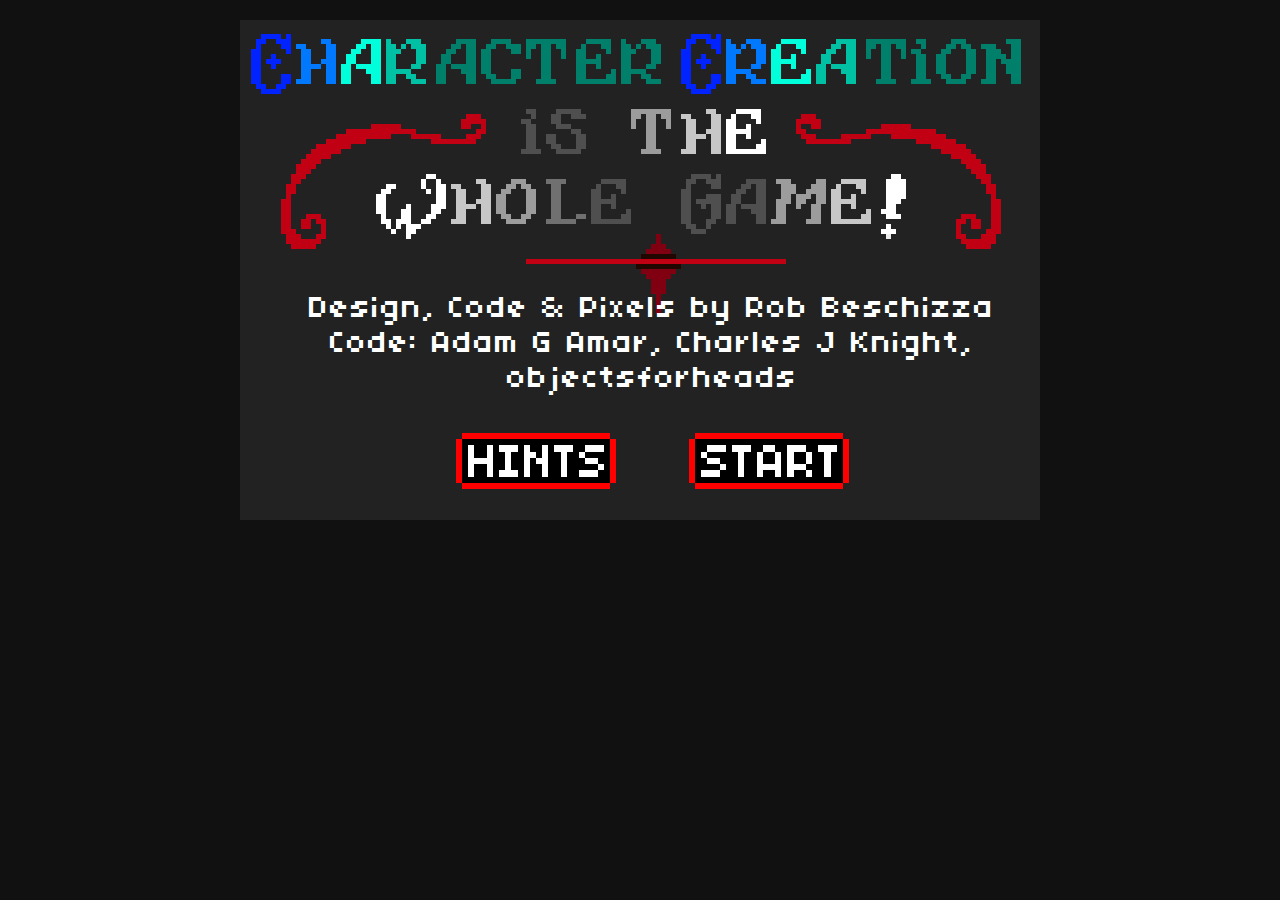
<file: index.html>
﻿<html>
<head>
<title>Character Creation Is The Whole Game</title>
<meta charset="utf-8">

<style>@import url('style.css');</style>
<script src="quest.js"></script> <!--quest generator, returns gold and xp too -->
<script src="item.js"></script> <!--item generator -->
<script src="careers.js"></script> <!--item generator -->
<script src="queststories.js"></script> <!--random flavor text for certain jobs -->
<script src="colorize-simpler.js"></script> <!-- colorize character parts -->
<script src="stories.js"></script> <!-- all the stories -->

<script>


/* Function to fetch random entry from arrays */
pick=function (x) {
	//console.log('Random pick from: ' + x);
	var r = [Math.floor ( Math.random() * x.length )]; 	//random item
	var pick = x[r]; 
	//x.splice(r, 1);	//remove the random item from the array so it won't be reused
	return pick;
}

/* constants */
var STATNAMES = ["STR", "DEX", "INT", "WIS", "CHA"];
var EXP_BREAKPOINTS = [0, 50, 100, 200, 400, 800, 1200, 2000, 3000, 4000];

/* load sounds */
var clicky = new Audio('sounds/1.wav');
var scrollnoise = new Audio('sounds/scroll.mp3');
var levelupnoise = new Audio('sounds/level.mp3');

/* story counter */
var counter=0;

/* set up character object */
var character = {
	name: "Incognito",
	job: "Kiddo",
	STR: 9,
	DEX: 9,
	INT: 9,
	WIS: 9,
	CHA: 9,
	favecolor:1,
	points:7,
	level:1,
	exp:8,
	gold:1,
	age:14,
	inventory: ['the remains of your childhood hamster'],
	body:0,skinColor:"997755",
	hair:Math.ceil(Math.random(1)*7),beard:Math.ceil(Math.random(1)*7),hairColor:"997755",
	pants:Math.ceil(Math.random(1)*3),pantsColor:"777777",
	shirt:Math.ceil(Math.random(1)*7),shirtColor:"cccccc",
	boots:1,
	toy:Math.floor(Math.random(1)*5),

	// Utility functions
	highestStat: function() { return STATNAMES.reduce(function(a, b){ return character[a] > character[b] ? a : b }); },
	canIncreaseStat: function(stat) { return this.points > 0 },
	canDecreaseStat: function(stat) { return this[stat] > 6 && this[stat] < 12 }
}
var traits = ['Healthy','Hopeful','Young']; //should be put in the character object
var elixir;
	
/* TITLE SCREEN FUNCTIONS */

function showHints () { //Popup box of tips
	var currentStatus = document.getElementById('hints').style.display;
	if (currentStatus != "block") {
		document.getElementById('hints').style.display = "block";
		scrollnoise.play(); // play the click noise
	}
	else {
		document.getElementById('hints').style.display = "none";
		scrollnoise.play(); // play the click noise
	}
}

function startGame () { // Start the game, move to the character color picker
	document.getElementById('hints').style.display = "none";
	document.getElementById('titleScreen').style.display = "none";
	document.getElementById('designCharacter').style.display = "block";
	clicky.play(); // play the click noise
}


/* FUNCTIONS FOR CHARACTER APPEARANCE SCREEN */

var max = {body:1,hair:21,pants:10,shirt:9,boots:5,toy:4,beard:10} //the available number of options for each character part


/* draw the character */

var draw = function() {
	/* colorize the image data */

	function drawBody() {
		colorize("body", "parts/" + character.body + "/body0.png", character.skinColor, drawPants);
	}

	function drawPants() {
		colorize('pants', "parts/" + character.body + "/pants" + character.pants + ".png", character.pantsColor, drawBoots);
	}

	function drawBoots() {
		colorize('boots', "parts/" + character.body + "/boots" + character.boots + ".png", character.shirtColor, drawShirt);
	}
	
	function drawShirt() {
		colorize('shirt', "parts/" + character.body + "/shirt" + character.shirt + ".png", character.shirtColor, drawHair);
	}

	function drawHair() {
		colorize('hair', "parts/" + character.body + "/hair" + character.hair + ".png", character.hairColor, drawBeard);
	}

	function drawBeard() {
		colorize('beard', "parts/" + character.body + "/beard" + character.beard + ".png", character.hairColor, drawToy);
	}

	function drawToy() {
		colorize('toy', "parts/" + character.body + "/toy" + character.toy + ".png", null, moveCharacterGraphic);
	}

	function moveCharacterGraphic() {
		// copy it to the main screen's character sprite div too
		var moveTheCharacterGraphic = document.getElementById('composite').innerHTML;
		document.getElementById('sprite').innerHTML=moveTheCharacterGraphic;
	}

	drawBody();
}


/* Change a character component */

var change = function(target,step) {

		if (step==0){
			character[target] = 0;
		}
		else{
			character[target]+=step;
		}
		
		if (character[target]>max[target]) {character[target] = 0;}
		if (character[target]<0) {character[target] = max[target];}

		if (target=="body") { character["beard"] =0 ;}
		draw();	
}


drawCharacter = function() {
	drawStatus();
	console.log('drawing char');
}

charName = function(newname) {
	console.log('setting name to ' + newname);
	character.name = newname;
	drawCharacter();
}


charSet = function(target,option) {
	//alert("targeting " + target + " with option " + option);

	if (target == "body") { //selecting body type
		character.body = option;	
		document.getElementById('charBody0').style.opacity=.5; // Highlight the selected body type
		document.getElementById('charBody1').style.opacity=.5;
		document.getElementById('charBody2').style.opacity=.5;
		document.getElementById('charBody3').style.opacity=.5;
		document.getElementById('charBody' + option).style.opacity=1;
	}

	clicky.play();
	//character[target] ++;
	drawCharacter();
}

picker = function(target,color) {
	console.log(target + ' = ' + color);
	clicky.play();
	//character[target] = color;
	drawCharacter();
}


function mainGame () { // move to the main game screen
	document.getElementById('designCharacter').style.display = "none";
	document.getElementById('main').style.display = "block";
	
	var moveTheCharacterGraphic = document.getElementById('composite').innerHTML;
	document.getElementById('sprite').innerHTML=moveTheCharacterGraphic;

	clicky.play(); 
}


/* FUNCTIONS FOR MAIN GAME SCREEN */

function point(attribute,step) { // When player increases or decreases an attribute
	clicky.play(); 	
	character[attribute]+=step;
	
	if (step == 1) {
		character.points--;
	}
	else {
		character.points++;
	}
	
	levelup(character.exp);
	
	careers(); //check for career change before nextTurn. in careers.js

	drawStatus();
}

function nextTurn() {
	
	elixir = quest(character.level); //generate a quest
		character.gold += elixir.gold; // apply results
		character.exp += elixir.exp;
	
	newItem = getItem(character.level); // and some loot
		character.inventory.push(newItem);
		character.age++;
	
	generateQuestStory(); // displays it to the text box

	//age effects
	if (character.age > 59) { document.getElementById("retirementButton").style.display = "block";}
	
	if (character.age > 65) { 	
		openStory(storyRetirement);	
	}
	
	if (character.age > 40 && Math.random() <0.2) {
		character.hairColor='ffffff';draw();
	}
	
	if (character.age > 40 && Math.random() <0.1 && character.body==0) {
		character.hair=0;draw();
	}
	
	drawStatus();
}



function updateStory(text) { // UPDATES THE STORY BOX TEXT 
	var oldtext = document.getElementById('story').innerHTML;
	var newtext = text ;
	//var newtext = text + "<br><span class='oldtext'>" + oldtext + "</span>"; //This one appends the old text
	document.getElementById('story').innerHTML = newtext;
}

function levelup(exp) { //CHECK FOR LEVEL UP
	while (character.exp > EXP_BREAKPOINTS[character.level]) {
		character.level++;
	}
}




function drawStatus() { // redraws the stats and character after something changes
	document.getElementById("status").innerHTML = character.name + ", level <span class='num'>" + character.level + " </span> " + character.job + ", Age <span class='num'>" + character.age + "</span>";
	document.getElementById("gold_count").innerHTML= character.gold + "g"; 
	document.getElementById("exp_count").innerHTML= character.exp + "xp";
	document.getElementById("item1").innerHTML= traits[0];
	document.getElementById("item2").innerHTML= traits[1];
	document.getElementById("item3").innerHTML= traits[2];
	document.getElementById("points").innerHTML = "Points left: " + character.points;

	// hide or reveal each stat arrow, and update the numeric display
	STATNAMES.forEach(function (stat) {
		document.getElementById("arrow" + stat + "up").style.display = character.canIncreaseStat(stat) ? "inline" : "none";
		document.getElementById("arrow" + stat + "down").style.display = character.canDecreaseStat(stat) ? "inline" : "none";
		document.getElementById(stat).innerHTML = character[stat];
	})
}




function openStory(whichStory) { //popup dialog

		
		counter++; whichStory.played++;
		character.points++; //bonus point
		
		drawStatus();
		
		var newStory = document.createElement("div");
		newStory.setAttribute('class', 'storyBox');
		newStory.setAttribute('id', 'popup' + counter);
		
		if (whichStory.picture) {
			newStory.innerHTML = '<img class="storyPic" src="' + whichStory.picture +'">';
		}
		
		newStory.innerHTML += "<span class='storyTitle'>" + whichStory.title + "</span><br>" + whichStory.text;
		newStory.innerHTML += '<div class="storyButtons">';
		
		if (whichStory.YES) { //If a story's YES is defined, then there will be YES or NO. YES has results, NO does nothing.
			newStory.innerHTML += "<img id=\"yesClick\" class=\"nextButton\" src=\"images/yes.png\" onClick=\"" + whichStory.YES + ";closeStory('popup" + counter+ "')\">\n";
			newStory.innerHTML += "<img id=\"noClick\" class=\"nextButton\" src=\"images/no.png\" onClick=\"closeStory('popup" + counter+ "')\">";
		}
		else
		{
			newStory.innerHTML += "<img id=\"yesClick\" class=\"nextButton\" src=\"images/ok.png\" onClick=\"" + whichStory.OK + ";closeStory('popup" + counter+ "')\">";
		}
		newStory.innerHTML += '</div>';
		document.getElementById('main').appendChild(newStory);
		
		//create listeners for keyboard options
	
		document.onkeydown = function(e) {

			e = e || window.event;
			var charCode = (typeof e.which == "number") ? e.which : e.keyCode;

			if (charCode == 37 || charCode == 89  || charCode == 13) { // YES/OK: left arrow, y or enter/return
				document.getElementById("yesClick").click();
			}
			 if (charCode == 39  || charCode == 78 || charCode == 16) {// NO: right arrow, y or shift
				document.getElementById("noClick").click();
			}

			
		}
		
		
}

function closeStory(id) { // close story 
	//document.getElementById(id).style.display = "none"; 
	var element = document.getElementById(id);
	element.parentNode.removeChild(element);
	drawStatus();
	clicky.play(); // play the click noise	
	nextTurn();
}


function retirement(message) {
	document.getElementById('main').style.display = "none";
	document.getElementById('retirement').style.display = "block";
	clicky.play(); // play the click noise
	
	
	if (character.age < 30 || character.gold < 45) { message = "Mediocrity and Poverty"; }

	
	var inventoryText = character.inventory[0];	
	for (i = 1; i < character.inventory.length; i++) {

			inventoryText += ", " + character.inventory[i];
			
		}
		
		document.getElementById('retirementMessage').innerHTML=message;
		document.getElementById('retirementText').innerHTML="You've retired at " + character.age + " years old, with " + character.gold + " gold, " + character.exp + " experience points and the position of " + character.job + ". You found " + inventoryText;
		
		

}



</script>

</head>

<body>


<div id="game">

<!-- THE TITLE SCREEN -->


<div id="titleScreen">
	<img src="images/title_main.gif" style="width:100%;right:4px;top:4px;position:absolute;">
	
	
	<div id="titleScreen_buttons" style="bottom:20px;position:absolute;width:100%;text-align:center">
	Design, Code & Pixels by Rob Beschizza 
	<P>Code: Adam G Amar, Charles J Knight, objectsforheads 
	<p><br>
		<img src="images/title_hints.png" onClick="showHints();" style="width:20%;margin-right:60px;">
		<img src="images/title_start.png" onClick="startGame();" style="width:20%;">
	</div>	
	
</div>

<!-- HINTS POPUP -->

<div id="hints" onClick="showHints();">
	- Spend points to increase attributes
	<br>
	- Have a plan in life. 
	<br>
	- Focus on stats to earn career bonuses, but seek balance
	<br>
	- There are unique paths through life.
	<br>
	- Sometimes merit alone is not enough.
</div>


<div id="enterName">


</div>


<!-- CHARACTER DESIGN SCREEN -->


<div id="designCharacter">

	<div id="charName">Name: <input id="charNameInput" value="incognito" onClick="this.select();" onBlur="charName(this.value);" type="text" autofocus></div>

	<div id="charRand" onClick="">Body Type</div>

	<div id="charPreview">
		<!--	<img src="images/sprite.png" style="width:160px;"> -->
			<div id="composite">

				<img class="part" id="body" src="parts/0/body0.png">
				<img class="part" id="boots">
				<img class="part" id="pants">
				<img class="part" id="shirt">
				<img class="part" id="hair">
				<img class="part" id="beard">
				<img class="part" id="toy">

			</div>
	</div>

	<div id="charControls">
		<span id="charHair">	<img class="arrows" src="images/down.png" onClick="change('hair',-1);"> <img class="arrows" src="images/up.png"  onClick="change('hair',1);"> Hair <img class="arrows" src="images/none.png"  onClick="change('hair',0);"></span><br>
		<span id="charHair">	<img class="arrows" src="images/down.png" onClick="change('beard',-1);"> <img class="arrows" src="images/up.png"  onClick="change('beard',1);"> Beard <img class="arrows" src="images/none.png"  onClick="change('beard',0);"></span><br>
		<span id="charShirt">	<img class="arrows" src="images/down.png" onClick="change('shirt',-1);"> <img class="arrows" src="images/up.png"  onClick="change('shirt',1);"> Shirt <img class="arrows" src="images/none.png"  onClick="change('shirt',0);"></span><br>
		<span id="charPants">	<img class="arrows" src="images/down.png" onClick="change('pants',-1);"> <img class="arrows" src="images/up.png"  onClick="change('pants',1);"> Pants <img class="arrows" src="images/none.png"  onClick="change('pants',0);"></span><br>
		<span id="charBoots">	<img class="arrows" src="images/down.png" onClick="change('boots',-1);"> <img class="arrows" src="images/up.png"  onClick="change('boots',1);"> Boots <img class="arrows" src="images/none.png"  onClick="change('boots',0);"></span><br>
	</div>

	<div id="charBody">
		<img class="charBodyImage" id="charBody0" onClick="change('body',1)" src="parts/body0.png">
		<img class="charBodyImage" id="charBody1" onClick="change('body',1)" src="parts/body2.png">
	</div>

<div id="charColors">
	<div id="">Skin tone
		<span class="pickerBar">
			<button class="colorPick" style="background-color:#fbf2f2" id="" onClick="character.skinColor='fbf2f2';draw();" src="" />
			<button class="colorPick" style="background-color:#facfcd" id="" onClick="character.skinColor='facfcd';draw();" src="" />
			<button class="colorPick" style="background-color:#f2ceba" id="" onClick="character.skinColor='f2ceba';draw();" src="" />
			<button class="colorPick" style="background-color:#f0c898" id="" onClick="character.skinColor='f0c898';draw();" src="" />
			<button class="colorPick" style="background-color:#e2c88f" id="" onClick="character.skinColor='e2c88f';draw();" src="" />
			<button class="colorPick" style="background-color:#d2ac78" id="" onClick="character.skinColor='d2ac78';draw();" src="" />
			<button class="colorPick" style="background-color:#d39667" id="" onClick="character.skinColor='d39667';draw();" src="" />
			<button class="colorPick" style="background-color:#ac7249" id="" onClick="character.skinColor='ac7249';draw();" src="" />
			<button class="colorPick" style="background-color:#935f4f" id="" onClick="character.skinColor='935f4f';draw();" src="" />
			<button class="colorPick" style="background-color:#663d1b" id="" onClick="character.skinColor='663d1b';draw();" src="" />
			<button class="colorPick" style="background-color:#411f02" id="" onClick="character.skinColor='411f02';draw();" src="" />
			<button class="colorPick" style="background-color:#29180b" id="" onClick="character.skinColor='29180b';draw();" src="" />
			<button class="colorPick" style="background-color:#19130d" id="" onClick="character.skinColor='19130d';draw();" src="" />
			<button class="colorPick" style="background-color:#bb3c3c" id="" onClick="character.skinColor='bb3c3c';draw();" src="" />
			<button class="colorPick" style="background-color:#6783b2" id="" onClick="character.skinColor='6783b2';draw();" src="" />
			<button class="colorPick" style="background-color:#58782b" id="" onClick="character.skinColor='58782b';draw();" src="" />
			<button class="colorPick" style="background-color:#714480" id="" onClick="character.skinColor='714480';draw();" src="" />
		</span>
	</div>

	<div id="">Hair tint
		<span class="pickerBar">
			<button class="colorPick" style="background-color:#f8f4f4" id="" onClick="character.hairColor='f8f4f4';draw();" src="" />
			<button class="colorPick" style="background-color:#ded4be" id="" onClick="character.hairColor='ded4be';draw();" src="" />
			<button class="colorPick" style="background-color:#ceb985" id="" onClick="character.hairColor='ceb985';draw();" src="" />
			<button class="colorPick" style="background-color:#aa9472" id="" onClick="character.hairColor='aa9472';draw();" src="" />
			<button class="colorPick" style="background-color:#f0cd78" id="" onClick="character.hairColor='f0cd78';draw();" src="" />
			<button class="colorPick" style="background-color:#d4a24b" id="" onClick="character.hairColor='d4a24b';draw();" src="" />
			<button class="colorPick" style="background-color:#ca6d11" id="" onClick="character.hairColor='ca6d11';draw();" src="" />
			<button class="colorPick" style="background-color:#92481c" id="" onClick="character.hairColor='92481c';draw();" src="" />
			<button class="colorPick" style="background-color:#712905" id="" onClick="character.hairColor='712905';draw();" src="" />
			<button class="colorPick" style="background-color:#432618" id="" onClick="character.hairColor='432618';draw();" src="" />
			<button class="colorPick" style="background-color:#2a2522" id="" onClick="character.hairColor='2a2522';draw();" src="" />
			<button class="colorPick" style="background-color:#19130d" id="" onClick="character.hairColor='19130d';draw();" src="" />
			<button class="colorPick" style="background-color:#666666" id="" onClick="character.hairColor='666666';draw();" src="" />
			<button class="colorPick" style="background-color:#b0b0b0" id="" onClick="character.hairColor='b0b0b0';draw();" src="" />
			<button class="colorPick" style="background-color:#c73030" id="" onClick="character.hairColor='c73030';draw();" src="" />
			<button class="colorPick" style="background-color:#2d5bdf" id="" onClick="character.hairColor='2d5bdf';draw();" src="" />
			<button class="colorPick" style="background-color:#26af30" id="" onClick="character.hairColor='26af30';draw();" src="" />
		</span>
	</div>

	<div id="charColor">Fave color
		<span class="pickerBar">
			<button class="colorPick" style="background-color:#FF0000" id="" onClick="character.shirtColor='FF0000';draw();" src="" />
			<button class="colorPick" style="background-color:#ffc500" id="" onClick="character.shirtColor='ffc500';draw();" src="" />
			<button class="colorPick" style="background-color:#f2fc02" id="" onClick="character.shirtColor='f2fc02';draw();" src="" />
			<button class="colorPick" style="background-color:#96ed0d" id="" onClick="character.shirtColor='96ed0d';draw();" src="" />
			<button class="colorPick" style="background-color:#00c0f7" id="" onClick="character.shirtColor='00c0f7';draw();" src="" />
			<button class="colorPick" style="background-color:#4469ff" id="" onClick="character.shirtColor='4469ff';draw();" src="" />
			<button class="colorPick" style="background-color:#840bc2" id="" onClick="character.shirtColor='840bc2';draw();" src="" />
			<button class="colorPick" style="background-color:#d436a2" id="" onClick="character.shirtColor='d436a2';draw();" src="" />
			<button class="colorPick" style="background-color:#6f0909" id="" onClick="character.shirtColor='6f0909';draw();" src="" />
			<button class="colorPick" style="background-color:#354806" id="" onClick="character.shirtColor='354806';draw();" src="" />
			<button class="colorPick" style="background-color:#ab4f49" id="" onClick="character.shirtColor='ab4f49';draw();" src="" />
			<button class="colorPick" style="background-color:#446395" id="" onClick="character.shirtColor='446395';draw();" src="" />
			<button class="colorPick" style="background-color:#4e055b" id="" onClick="character.shirtColor='4e055b';draw();" src="" />
			<button class="colorPick" style="background-color:#00007f" id="" onClick="character.shirtColor='00007f';draw();" src="" />
			<button class="colorPick" style="background-color:#000000" id="" onClick="character.shirtColor='000000';draw();" src="" />
			<button class="colorPick" style="background-color:#6f6f6f" id="" onClick="character.shirtColor='6f6f6f';draw();" src="" />
			<button class="colorPick" style="background-color:#FFFFFF" id="" onClick="character.shirtColor='FFFFFF';draw();" src="" />
		</span>
	</div>
	
	
	<div id="charColor">Accent color
		<span class="pickerBar">
			<button class="colorPick" style="background-color:#9a0000" id="" onClick="character.pantsColor='9a0000';draw();" src="" />
			<button class="colorPick" style="background-color:#9a8900" id="" onClick="character.pantsColor='9a8900';draw();" src="" />
			<button class="colorPick" style="background-color:#9abc02" id="" onClick="character.pantsColor='9abc02';draw();" src="" />
			<button class="colorPick" style="background-color:#679d0d" id="" onClick="character.pantsColor='679d0d';draw();" src="" />
			<button class="colorPick" style="background-color:#008097" id="" onClick="character.pantsColor='008097';draw();" src="" />
			<button class="colorPick" style="background-color:#23399f" id="" onClick="character.pantsColor='23399f';draw();" src="" />
			<button class="colorPick" style="background-color:#560b72" id="" onClick="character.pantsColor='560b72';draw();" src="" />
			<button class="colorPick" style="background-color:#ab1672" id="" onClick="character.pantsColor='ab1672';draw();" src="" />
			<button class="colorPick" style="background-color:#340909" id="" onClick="character.pantsColor='340909';draw();" src="" />
			<button class="colorPick" style="background-color:#122806" id="" onClick="character.pantsColor='122806';draw();" src="" />
			<button class="colorPick" style="background-color:#672f29" id="" onClick="character.pantsColor='672f29';draw();" src="" />
			<button class="colorPick" style="background-color:#233355" id="" onClick="character.pantsColor='233355';draw();" src="" />
			<button class="colorPick" style="background-color:#12052b" id="" onClick="character.pantsColor='12052b';draw();" src="" />
			<button class="colorPick" style="background-color:#00003f" id="" onClick="character.pantsColor='00003f';draw();" src="" />
			<button class="colorPick" style="background-color:#000000" id="" onClick="character.pantsColor='000000';draw();" src="" />
			<button class="colorPick" style="background-color:#343f3f" id="" onClick="character.pantsColor='343f3f';draw();" src="" />
			<button class="colorPick" style="background-color:#aaaaaa" id="" onClick="character.pantsColor='aaaaaa';draw();" src="" />
		</span>
	</div>
	

	<div id="charToy">
		<span style="position:relative;top:-15px">Best toy</span>
		<img class="charToyPick" src="parts/toySTR.png" onClick="change('toy',1)" style="margin-left:80px;">
		<img class="charToyPick" src="parts/toyDEX.png" onClick="change('toy',1)">
		<img class="charToyPick" src="parts/toyINT.png" onClick="change('toy',1)">
		<img class="charToyPick" src="parts/toyWIS.png" onClick="change('toy',1)">
		<img class="charToyPick" src="parts/toyCHA.png" onClick="change('toy',1)">
		<img class="nextButton" src="images/button_next.png" onClick="mainGame();" style="position:absolute;right:20px;">

	</div>
</div>



</div>


<!-- MAIN GAME SCREEN -->
<div id="main">
	<div id="status">Name and status here</div>
		<div id="sprite">
			<!--<img id="spriteimg" src="images/sprite.png">-->			
		</div>
		

	<div id="stats">
		<div class="stat">
			<span class="arrowWidth"><img class="arrows" src="images/down.png" id="arrowSTRdown" onClick="point('STR',-1);"></span>
				<span id="STR" class="num">0</span>
					<span class="statWidth">STR</span>
						<img class="arrows" src="images/up.png" id="arrowSTRup" onClick="point('STR',1);">
		</div>
		
		<div class="stat">
			<span class="arrowWidth"><img class="arrows" src="images/down.png" id="arrowDEXdown" onClick="point('DEX',-1);"></span>
				<span id="DEX" class="num">0</span>
					<span class="statWidth">DEX</span>
						<img class="arrows" src="images/up.png" id="arrowDEXup" onClick="point('DEX',1);"></div>
		
		<div class="stat">
			<span class="arrowWidth"><img class="arrows" src="images/down.png" id="arrowINTdown" onClick="point('INT',-1);"></span>
				<span id="INT" class="num">0</span>
					<span class="statWidth">INT</span>
						<img class="arrows" src="images/up.png" id="arrowINTup" onClick="point('INT',1);"></div>
		
		<div class="stat">
			<span class="arrowWidth"><img class="arrows" src="images/down.png" id="arrowWISdown" onClick="point('WIS',-1);"></span>
				<span id="WIS" class="num">0</span>
					<span class="statWidth">WIS</span>
						<img class="arrows" src="images/up.png" id="arrowWISup" onClick="point('WIS',1);"></div>
		
		<div class="stat">
			<span class="arrowWidth"><img class="arrows" src="images/down.png" id="arrowCHAdown" onClick="point('CHA',-1);"></span>
				<span id="CHA" class="num">0</span>
					<span class="statWidth">CHA</span>
						<img class="arrows" src="images/up.png" id="arrowCHAup" onClick="point('CHA',1);"></div>
	</div>
	

	
	<div id="list">
		<div class="item" id="points">7 points left</div> 
		<div class="item" id="gold">Gold: <span id="gold_count">000</span> XP: <span id="exp_count"></span></div> 
		<div class="itemAttribute" id="item1">- item;</div> 
		<div class="itemAttribute" id="item2">- item;</div> 
		<div class="itemAttribute" id="item3">- item;</div> 
	</div>
	
	<div id="story">
		On the threshold of adulthood you take stock of your life's potential. Modify your attributes, young hero!
	</div>
	
	<img id="retirementButton" src="images/retire.png" class="nextButton" onClick="retirement('The Golden Afternoon')" style="position:absolute;bottom:12px;right:12px;display:none;">

</div>

	<div id="retirement" style="display:none">
		<div id="retirementMessage" style="text-align:center;color:gold"></div>
		<div id="retirementText" style="margin-top:1em;"></div>

	</div>

</div>





<script>
	draw();
	drawStatus();
</script>

</body>
</html>
</file>
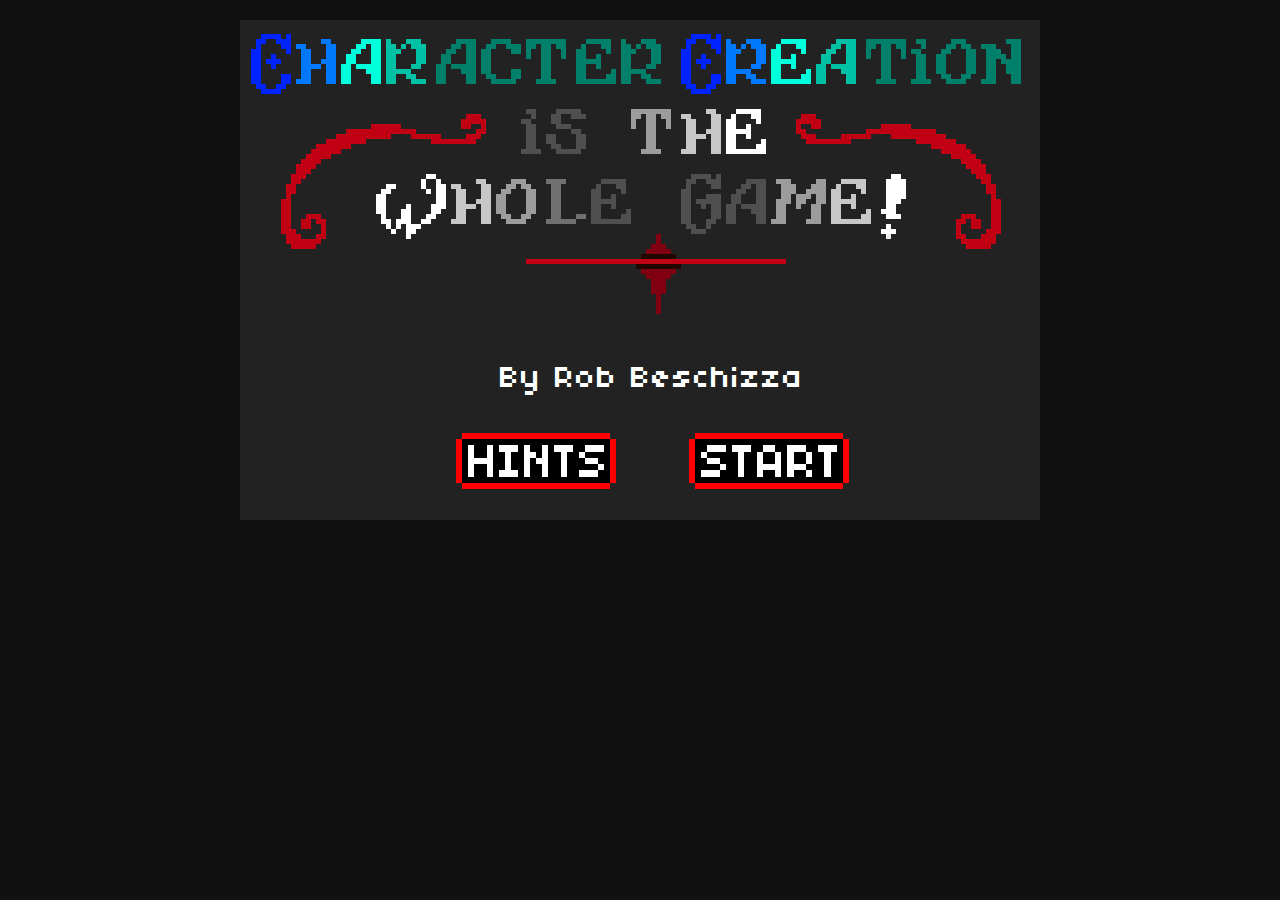
<file: game.html>
<html>
<head>
<title>Character Creation Is The Whole Game</title>
<meta charset="utf-8">

<style>@import url('style.css');</style>
<script src="quest.js"></script> <!--quest generator, returns gold and xp too -->
<script src="item.js"></script> <!--item generator -->
<script src="careers.js"></script> <!--item generator -->
<script src="queststories.js"></script> <!--random flavor text for certain jobs -->
<script src="colorize-simpler.js"></script> <!-- colorize character parts -->
<script src="stories.js"></script> <!-- all the stories -->

<script>


/* Function to fetch random entry from arrays */
pick=function (x) {
	//console.log('Random pick from: ' + x);
	var r = [Math.floor ( Math.random() * x.length )]; 	//random item
	var pick = x[r]; 
	//x.splice(r, 1);	//remove the random item from the array so it won't be reused
	return pick;
}


/* load sounds */
var clicky = new Audio('sounds/1.wav');
var scrollnoise = new Audio('sounds/scroll.mp3');
var levelupnoise = new Audio('sounds/level.mp3');

/* story counter */
var counter=0;

/* set up character object */
var character = {
	name: "Incognito",
	job: "Kiddo",
	STR: 9,
	DEX: 9,
	INT: 9,
	WIS: 9,
	CHA: 9,
	favecolor:1,
	points:7,
	level:1,
	exp:8,
	gold:1,
	age:14,
	inventory: ['the remains of your childhood hamster'],
	body:0,skinColor:"997755",
	hair:Math.ceil(Math.random(1)*7),beard:Math.ceil(Math.random(1)*7),hairColor:"997755",
	pants:Math.ceil(Math.random(1)*3),pantsColor:"777777",
	shirt:Math.ceil(Math.random(1)*7),shirtColor:"cccccc",
	boots:1,
	toy:Math.floor(Math.random(1)*5)
}

	var stats = []; //to be used to calculate highest stat
	var highestStat = ""; //to be used to calculate highest stat
	var traits = ['Healthy','Hopeful','Young']; //should be put in the character object
	var elixir;
	
/* TITLE SCREEN FUNCTIONS */

function showHints () { //Popup box of tips
	var currentStatus = document.getElementById('hints').style.display;
	if (currentStatus != "block") {
		document.getElementById('hints').style.display = "block";
		scrollnoise.play(); // play the click noise
	}
	else {
		document.getElementById('hints').style.display = "none";
		scrollnoise.play(); // play the click noise
	}
}

function startGame () { // Start the game, move to the character color picker
	document.getElementById('hints').style.display = "none";
	document.getElementById('titleScreen').style.display = "none";
	document.getElementById('designCharacter').style.display = "block";
	clicky.play(); // play the click noise
}


/* FUNCTIONS FOR CHARACTER APPEARANCE SCREEN */

var max = {body:1,hair:21,pants:10,shirt:9,boots:5,toy:4,beard:10} //the available number of options for each character part


/* draw the character */

var draw = function() {

	document.getElementById('body').src = "parts/" + character.body + "/body0.png";
	document.getElementById('pants').src = "parts/" + character.body + "/pants" + character.pants + ".png";
	document.getElementById('boots').src = "parts/" + character.body + "/boots" + character.boots + ".png";
	document.getElementById('shirt').src = "parts/" + character.body + "/shirt" + character.shirt + ".png";
	document.getElementById('hair').src = "parts/" + character.body + "/hair" + character.hair + ".png";
	document.getElementById('beard').src = "parts/" + character.body + "/beard" + character.beard + ".png";
	document.getElementById('toy').src = "parts/" + character.body + "/toy" + character.toy + ".png";

	/* colorize the image data */
	
	colorize("body",character.skinColor);
	setTimeout(function() {colorize('pants',character.pantsColor); }, 25); //timeouts to avoid async problems 
	setTimeout(function() {colorize('boots',character.shirtColor); }, 50); //possibly the dumbest way to avoid async problems
	setTimeout(function() {colorize('shirt',character.shirtColor); }, 100); //no chance whatsoever of working on the internet?
	setTimeout(function() {colorize('hair',character.hairColor); }, 125); 
	setTimeout(function() {colorize('beard',character.hairColor); }, 150);
	
	setTimeout(function() { // copy it to the main screen's character sprite div too
		var moveTheCharacterGraphic = document.getElementById('composite').innerHTML;
		document.getElementById('sprite').innerHTML=moveTheCharacterGraphic;
		}, 200);
	
					
}


/* Change a character component */

var change = function(target,step) {

		if (step==0){
			character[target] = 0;
		}
		else{
			character[target]+=step;
		}
		
		if (character[target]>max[target]) {character[target] = 0;}
		if (character[target]<0) {character[target] = max[target];}

		if (target=="body") { character["beard"] =0 ;}
		draw();	
}


drawCharacter = function() {
	drawStatus();
	console.log('drawing char');
}

charName = function(newname) {
	console.log('setting name to ' + newname);
	character.name = newname;
	drawCharacter();
}


charSet = function(target,option) {
	//alert("targeting " + target + " with option " + option);

	if (target == "body") { //selecting body type
		character.body = option;	
		document.getElementById('charBody0').style.opacity=.5; // Highlight the selected body type
		document.getElementById('charBody1').style.opacity=.5;
		document.getElementById('charBody2').style.opacity=.5;
		document.getElementById('charBody3').style.opacity=.5;
		document.getElementById('charBody' + option).style.opacity=1;
	}

	clicky.play();
	//character[target] ++;
	drawCharacter();
}

picker = function(target,color) {
	console.log(target + ' = ' + color);
	clicky.play();
	//character[target] = color;
	drawCharacter();
}


function mainGame () { // move to the main game screen
	document.getElementById('designCharacter').style.display = "none";
	document.getElementById('main').style.display = "block";
	
	var moveTheCharacterGraphic = document.getElementById('composite').innerHTML;
	document.getElementById('sprite').innerHTML=moveTheCharacterGraphic;

	clicky.play(); 
}


/* FUNCTIONS FOR MAIN GAME SCREEN */

function point(attribute,step) { // When player increases or decreases an attribute
	clicky.play(); 	
	character[attribute]+=step;
	document.getElementById(attribute).innerHTML = character[attribute];
	
	if (step == 1) {
		character.points--;
	}
	else {
		character.points++;
	}
	
	if (character.points == 1) {
		document.getElementById("points").innerHTML = character.points + " point left";
	}
	else {
		document.getElementById("points").innerHTML = character.points + " points left";
	}
	
	levelup(character.exp);
	
	careers(); //check for career change before nextTurn. in careers.js
}

function nextTurn() {
	
	elixir = quest(character.level); //generate a quest
		character.gold += elixir.gold; // apply results
		character.exp += elixir.exp;
	
	newItem = getItem(character.level); // and some loot
		character.inventory.push(newItem);
		character.age++;
	

	stats = {	STR: character.STR,	DEX: character.DEX,	INT: character.INT,	WIS: character.WIS,	CHA: character.CHA} 	//Temporary array to make it easier to	
	
	highestStat = Object.keys(stats).reduce(function(a, b){ return stats[a] > stats[b] ? a : b }); 						//find the highest stat
	
	generateQuestStory(); // displays it to the text box

	//hide or reveal the increase/decrease stat arrows
	
	if (character.points < 1 ) {
	
		document.getElementById("arrowSTRup").style.display = "none";
		document.getElementById("arrowDEXup").style.display = "none";
		document.getElementById("arrowINTup").style.display = "none";
		document.getElementById("arrowWISup").style.display = "none";
		document.getElementById("arrowCHAup").style.display = "none";
		document.getElementById("retirementButton").style.display = "block";
	}
	else {
		document.getElementById("arrowSTRup").style.display = "inline";
		document.getElementById("arrowDEXup").style.display = "inline";
		document.getElementById("arrowINTup").style.display = "inline";
		document.getElementById("arrowWISup").style.display = "inline";
		document.getElementById("arrowCHAup").style.display = "inline";
	}

	if (character.STR < 7 || character.STR > 11) {document.getElementById("arrowSTRdown").style.display = "none";}
	if (character.DEX < 7 || character.DEX > 11) {document.getElementById("arrowDEXdown").style.display = "none";}
	if (character.INT < 7 || character.INT > 11) {document.getElementById("arrowINTdown").style.display = "none";}
	if (character.WIS < 7 || character.WIS > 11) {document.getElementById("arrowWISdown").style.display = "none";}
	if (character.CHA < 7 || character.CHA > 11) {document.getElementById("arrowCHAdown").style.display = "none";}
	
	//age effects
	if (character.age > 59) { document.getElementById("retirementButton").style.display = "block";}
	
	if (character.age > 65) { 	
		openStory(storyRetirement);	
	}
	
	if (character.age > 40 && Math.random() <0.2) {
		character.hairColor='ffffff';draw();
	}
	
	if (character.age > 40 && Math.random() <0.1 && character.body==0) {
		character.hair=0;draw();
	}
	
		drawStatus();
}



function updateStory(text) { // UPDATES THE STORY BOX TEXT 
	var oldtext = document.getElementById('story').innerHTML;
	var newtext = text ;
	//var newtext = text + "<br><span class='oldtext'>" + oldtext + "</span>"; //This one appends the old text
	document.getElementById('story').innerHTML = newtext;
}

function levelup(exp) { //CHECK FOR LEVEL UP
	switch(true) {
		case (exp > 4000):	character.level=10;	break;	
		case (exp > 3000):	character.level=9;	break;
		case (exp > 2000):	character.level=8;	break; 
		case (exp > 1200):	character.level=7;	break;
		case (exp > 800):	character.level=6;	break; 
		case (exp > 400):	character.level=5;	break;
		case (exp > 200):	character.level=4;	break; 
		case (exp > 100):	character.level=3;	break;
		case (exp > 50):	character.level=2;	break; 
		default: character.level=1;	break;	
	}
}




function drawStatus() { // redraws the stats and character after something changes
	document.getElementById("status").innerHTML = character.name + ", level <span class='num'>" + character.level + " </span> " + character.job + ", Age <span class='num'>" + character.age + "</span>";
	document.getElementById("STR").innerHTML= character.STR; 
	document.getElementById("DEX").innerHTML= character.DEX; 
	document.getElementById("INT").innerHTML= character.INT; 
	document.getElementById("WIS").innerHTML= character.WIS; 
	document.getElementById("CHA").innerHTML= character.CHA; 
	document.getElementById("gold_count").innerHTML= character.gold + "g"; 
	document.getElementById("exp_count").innerHTML= character.exp + "xp";
	document.getElementById("item1").innerHTML= traits[0];
	document.getElementById("item2").innerHTML= traits[1];
	document.getElementById("item3").innerHTML= traits[2];
	document.getElementById("points").innerHTML= "Points left: " + character.points;
}




function openStory(whichStory) { //popup dialog

		
		counter++; whichStory.played++;
		character.points++; //bonus point
		
		drawStatus();
		
		var newStory = document.createElement("div");
		newStory.setAttribute('class', 'storyBox');
		newStory.setAttribute('id', 'popup' + counter);
		
		if (whichStory.picture) {
			newStory.innerHTML = '<img class="storyPic" src="' + whichStory.picture +'">';
		}
		
		newStory.innerHTML += "<span class='storyTitle'>" + whichStory.title + "</span><br>" + whichStory.text;
		newStory.innerHTML += '<div class="storyButtons">';
		
		if (whichStory.YES) { //If a story's YES is defined, then there will be YES or NO. YES has results, NO does nothing.
			newStory.innerHTML += "<img id=\"yesClick\" class=\"nextButton\" src=\"images/yes.png\" onClick=\"" + whichStory.YES + ";closeStory('popup" + counter+ "')\">\n";
			newStory.innerHTML += "<img id=\"noClick\" class=\"nextButton\" src=\"images/no.png\" onClick=\"closeStory('popup" + counter+ "')\">";
		}
		else
		{
			newStory.innerHTML += "<img id=\"yesClick\" class=\"nextButton\" src=\"images/ok.png\" onClick=\"" + whichStory.OK + ";closeStory('popup" + counter+ "')\">";
		}
		newStory.innerHTML += '</div>';
		document.getElementById('main').appendChild(newStory);
		
		//create listeners for keyboard options
	
		document.onkeydown = function(e) {

			e = e || window.event;
			var charCode = (typeof e.which == "number") ? e.which : e.keyCode;

			if (charCode == 37 || charCode == 89  || charCode == 13) { // YES/OK: left arrow, y or enter/return
				document.getElementById("yesClick").click();
			}
			 if (charCode == 39  || charCode == 78 || charCode == 16) {// NO: right arrow, y or shift
				document.getElementById("noClick").click();
			}

			
		}
		
		
}

function closeStory(id) { // close story 
	//document.getElementById(id).style.display = "none"; 
	var element = document.getElementById(id);
	element.parentNode.removeChild(element);
	drawStatus();
	clicky.play(); // play the click noise	
	nextTurn();
}


function retirement(message) {
	document.getElementById('main').style.display = "none";
	document.getElementById('retirement').style.display = "block";
	clicky.play(); // play the click noise
	
	
	if (character.age < 30 || character.gold < 45) { message = "Mediocrity and Poverty"; }

	
	var inventoryText = character.inventory[0];	
	for (i = 1; i < character.inventory.length; i++) {

			inventoryText += ", " + character.inventory[i];
			
		}
		
		document.getElementById('retirementMessage').innerHTML=message;
		document.getElementById('retirementText').innerHTML="You've retired at " + character.age + " years old, with " + character.gold + " gold, " + character.exp + " experience points and the position of " + character.job + ". You found " + inventoryText;
		
		

}



</script>

</head>

<body>


<div id="game">

<!-- THE TITLE SCREEN -->

<div id="titleScreen">
	<img src="images/title_main.gif" style="width:100%;right:4px;top:4px;position:absolute;">
	
	
	<div id="titleScreen_buttons" style="bottom:20px;position:absolute;width:100%;text-align:center">
	By Rob Beschizza
	<p><br>
		<img src="images/title_hints.png" onClick="showHints();" style="width:20%;margin-right:60px;">
		<img src="images/title_start.png" onClick="startGame();" style="width:20%;">
	</div>	
	
</div>

<!-- HINTS POPUP -->

<div id="hints" onClick="showHints();">
	- Spend points to increase attributes
	<br>
	- Have a plan in life. 
	<br>
	- Focus on stats to earn career bonuses, but seek balance
	<br>
	- There are unique paths through life.
	<br>
	- Sometimes merit alone is not enough.
</div>


<div id="enterName">


</div>


<!-- CHARACTER DESIGN SCREEN -->


<div id="designCharacter">

	<div id="charName">Name: <input id="charNameInput" value="incognito" onClick="this.select();" onBlur="charName(this.value);" type="text" autofocus></div>

	<div id="charRand" onClick="">Body Type</div>

	<div id="charPreview">
		<!--	<img src="images/sprite.png" style="width:160px;"> -->
			<div id="composite">

				<img class="part" id="body" src="parts/0/body0.png">
				<img class="part" id="boots">
				<img class="part" id="pants">
				<img class="part" id="shirt">
				<img class="part" id="hair">
				<img class="part" id="beard">
				<img class="part" id="toy">

			</div>
	</div>

	<div id="charControls">
		<span id="charHair">	<img class="arrows" src="images/down.png" onClick="change('hair',-1);"> <img class="arrows" src="images/up.png"  onClick="change('hair',1);"> Hair <img class="arrows" src="images/none.png"  onClick="change('hair',0);"></span><br>
		<span id="charHair">	<img class="arrows" src="images/down.png" onClick="change('beard',-1);"> <img class="arrows" src="images/up.png"  onClick="change('beard',1);"> Beard <img class="arrows" src="images/none.png"  onClick="change('beard',0);"></span><br>
		<span id="charShirt">	<img class="arrows" src="images/down.png" onClick="change('shirt',-1);"> <img class="arrows" src="images/up.png"  onClick="change('shirt',1);"> Shirt <img class="arrows" src="images/none.png"  onClick="change('shirt',0);"></span><br>
		<span id="charPants">	<img class="arrows" src="images/down.png" onClick="change('pants',-1);"> <img class="arrows" src="images/up.png"  onClick="change('pants',1);"> Pants <img class="arrows" src="images/none.png"  onClick="change('pants',0);"></span><br>
		<span id="charBoots">	<img class="arrows" src="images/down.png" onClick="change('boots',-1);"> <img class="arrows" src="images/up.png"  onClick="change('boots',1);"> Boots <img class="arrows" src="images/none.png"  onClick="change('boots',0);"></span><br>
	</div>

	<div id="charBody">
		<img class="charBodyImage" id="charBody0" onClick="change('body',1)" src="parts/body0.png">
		<img class="charBodyImage" id="charBody1" onClick="change('body',1)" src="parts/body2.png">
	</div>

<div id="charColors">
	<div id="">Skin tone
		<span class="pickerBar">
			<button class="colorPick" style="background-color:#fbf2f2" id="" onClick="character.skinColor='fbf2f2';draw();" src="">
			<button class="colorPick" style="background-color:#facfcd" id="" onClick="character.skinColor='facfcd';draw();" src="">
			<button class="colorPick" style="background-color:#f2ceba" id="" onClick="character.skinColor='f2ceba';draw();" src="">
			<button class="colorPick" style="background-color:#f0c898" id="" onClick="character.skinColor='f0c898';draw();" src="">
			<button class="colorPick" style="background-color:#e2c88f" id="" onClick="character.skinColor='e2c88f';draw();" src="">
			<button class="colorPick" style="background-color:#d2ac78" id="" onClick="character.skinColor='d2ac78';draw();" src="">
			<button class="colorPick" style="background-color:#d39667" id="" onClick="character.skinColor='d39667';draw();" src="">
			<button class="colorPick" style="background-color:#ac7249" id="" onClick="character.skinColor='ac7249';draw();" src="">
			<button class="colorPick" style="background-color:#935f4f" id="" onClick="character.skinColor='935f4f';draw();" src="">
			<button class="colorPick" style="background-color:#663d1b" id="" onClick="character.skinColor='663d1b';draw();" src="">
			<button class="colorPick" style="background-color:#411f02" id="" onClick="character.skinColor='411f02';draw();" src="">
			<button class="colorPick" style="background-color:#29180b" id="" onClick="character.skinColor='29180b';draw();" src="">
			<button class="colorPick" style="background-color:#19130d" id="" onClick="character.skinColor='19130d';draw();" src="">
			<button class="colorPick" style="background-color:#bb3c3c" id="" onClick="character.skinColor='bb3c3c';draw();" src="">
			<button class="colorPick" style="background-color:#6783b2" id="" onClick="character.skinColor='6783b2';draw();" src="">
			<button class="colorPick" style="background-color:#58782b" id="" onClick="character.skinColor='58782b';draw();" src="">
			<button class="colorPick" style="background-color:#714480" id="" onClick="character.skinColor='714480';draw();" src="">
		</span>
	</div>

	<div id="">Hair tint
		<span class="pickerBar">
			<button class="colorPick" style="background-color:#f8f4f4" id="" onClick="character.hairColor='f8f4f4';draw();" src="">
			<button class="colorPick" style="background-color:#ded4be" id="" onClick="character.hairColor='ded4be';draw();" src="">
			<button class="colorPick" style="background-color:#ceb985" id="" onClick="character.hairColor='ceb985';draw();" src="">
			<button class="colorPick" style="background-color:#aa9472" id="" onClick="character.hairColor='aa9472';draw();" src="">
			<button class="colorPick" style="background-color:#f0cd78" id="" onClick="character.hairColor='f0cd78';draw();" src="">
			<button class="colorPick" style="background-color:#d4a24b" id="" onClick="character.hairColor='d4a24b';draw();" src="">
			<button class="colorPick" style="background-color:#ca6d11" id="" onClick="character.hairColor='ca6d11';draw();" src="">
			<button class="colorPick" style="background-color:#92481c" id="" onClick="character.hairColor='92481c';draw();" src="">
			<button class="colorPick" style="background-color:#712905" id="" onClick="character.hairColor='712905';draw();" src="">
			<button class="colorPick" style="background-color:#432618" id="" onClick="character.hairColor='432618';draw();" src="">
			<button class="colorPick" style="background-color:#2a2522" id="" onClick="character.hairColor='2a2522';draw();" src="">
			<button class="colorPick" style="background-color:#19130d" id="" onClick="character.hairColor='19130d';draw();" src="">
			<button class="colorPick" style="background-color:#666666" id="" onClick="character.hairColor='666666';draw();" src="">
			<button class="colorPick" style="background-color:#b0b0b0" id="" onClick="character.hairColor='b0b0b0';draw();" src="">
			<button class="colorPick" style="background-color:#c73030" id="" onClick="character.hairColor='c73030';draw();" src="">
			<button class="colorPick" style="background-color:#2d5bdf" id="" onClick="character.hairColor='2d5bdf';draw();" src="">
			<button class="colorPick" style="background-color:#26af30" id="" onClick="character.hairColor='26af30';draw();" src="">
		</span>
	</div>

	<div id="charColor">Fave color
		<span class="pickerBar">
			<button class="colorPick" style="background-color:#FF0000" id="" onClick="character.shirtColor='FF0000';draw();" src="">
			<button class="colorPick" style="background-color:#ffc500" id="" onClick="character.shirtColor='ffc500';draw();" src="">
			<button class="colorPick" style="background-color:#f2fc02" id="" onClick="character.shirtColor='f2fc02';draw();" src="">
			<button class="colorPick" style="background-color:#96ed0d" id="" onClick="character.shirtColor='96ed0d';draw();" src="">
			<button class="colorPick" style="background-color:#00c0f7" id="" onClick="character.shirtColor='00c0f7';draw();" src="">
			<button class="colorPick" style="background-color:#4469ff" id="" onClick="character.shirtColor='4469ff';draw();" src="">
			<button class="colorPick" style="background-color:#840bc2" id="" onClick="character.shirtColor='840bc2';draw();" src="">
			<button class="colorPick" style="background-color:#d436a2" id="" onClick="character.shirtColor='d436a2';draw();" src="">
			<button class="colorPick" style="background-color:#6f0909" id="" onClick="character.shirtColor='6f0909';draw();" src="">
			<button class="colorPick" style="background-color:#354806" id="" onClick="character.shirtColor='354806';draw();" src="">
			<button class="colorPick" style="background-color:#ab4f49" id="" onClick="character.shirtColor='ab4f49';draw();" src="">
			<button class="colorPick" style="background-color:#446395" id="" onClick="character.shirtColor='446395';draw();" src="">
			<button class="colorPick" style="background-color:#4e055b" id="" onClick="character.shirtColor='4e055b';draw();" src="">
			<button class="colorPick" style="background-color:#00007f" id="" onClick="character.shirtColor='00007f';draw();" src="">
			<button class="colorPick" style="background-color:#000000" id="" onClick="character.shirtColor='000000';draw();" src="">
			<button class="colorPick" style="background-color:#6f6f6f" id="" onClick="character.shirtColor='6f6f6f';draw();" src="">
			<button class="colorPick" style="background-color:#FFFFFF" id="" onClick="character.shirtColor='FFFFFF';draw();" src="">
		</span>
	</div>
	
	
	<div id="charColor">Accent color
		<span class="pickerBar">
			<button class="colorPick" style="background-color:#9a0000" id="" onClick="character.pantsColor='9a0000';draw();" src="">
			<button class="colorPick" style="background-color:#9a8900" id="" onClick="character.pantsColor='9a8900';draw();" src="">
			<button class="colorPick" style="background-color:#9abc02" id="" onClick="character.pantsColor='9abc02';draw();" src="">
			<button class="colorPick" style="background-color:#679d0d" id="" onClick="character.pantsColor='679d0d';draw();" src="">
			<button class="colorPick" style="background-color:#008097" id="" onClick="character.pantsColor='008097';draw();" src="">
			<button class="colorPick" style="background-color:#23399f" id="" onClick="character.pantsColor='23399f';draw();" src="">
			<button class="colorPick" style="background-color:#560b72" id="" onClick="character.pantsColor='560b72';draw();" src="">
			<button class="colorPick" style="background-color:#ab1672" id="" onClick="character.pantsColor='ab1672';draw();" src="">
			<button class="colorPick" style="background-color:#340909" id="" onClick="character.pantsColor='340909';draw();" src="">
			<button class="colorPick" style="background-color:#122806" id="" onClick="character.pantsColor='122806';draw();" src="">
			<button class="colorPick" style="background-color:#672f29" id="" onClick="character.pantsColor='672f29';draw();" src="">
			<button class="colorPick" style="background-color:#233355" id="" onClick="character.pantsColor='233355';draw();" src="">
			<button class="colorPick" style="background-color:#12052b" id="" onClick="character.pantsColor='12052b';draw();" src="">
			<button class="colorPick" style="background-color:#00003f" id="" onClick="character.pantsColor='00003f';draw();" src="">
			<button class="colorPick" style="background-color:#000000" id="" onClick="character.pantsColor='000000';draw();" src="">
			<button class="colorPick" style="background-color:#343f3f" id="" onClick="character.pantsColor='343f3f';draw();" src="">
			<button class="colorPick" style="background-color:#aaaaaa" id="" onClick="character.pantsColor='aaaaaa';draw();" src="">
		</span>
	</div>
	

	<div id="charToy">
		<span style="position:relative;top:-15px">Best toy</span>
		<img class="charToyPick" src="parts/toySTR.png" onClick="change('toy',1)" style="margin-left:80px;">
		<img class="charToyPick" src="parts/toyDEX.png" onClick="change('toy',1)">
		<img class="charToyPick" src="parts/toyINT.png" onClick="change('toy',1)">
		<img class="charToyPick" src="parts/toyWIS.png" onClick="change('toy',1)">
		<img class="charToyPick" src="parts/toyCHA.png" onClick="change('toy',1)">
		<img class="nextButton" src="images/button_next.png" onClick="mainGame();" style="position:absolute;right:20px;">

	</div>
</div>



</div>


<!-- MAIN GAME SCREEN -->
<div id="main">
	<div id="status">Name and status here</div>
		<div id="sprite">
			<!--<img id="spriteimg" src="images/sprite.png">-->			
		</div>
		

	<div id="stats">
		<div class="stat">
			<span class="arrowWidth"><img class="arrows" src="images/down.png" id="arrowSTRdown" onClick="point('STR',-1);"></span>
				<span id="STR" class="num">0</span>
					<span class="statWidth">STR</span>
						<img class="arrows" src="images/up.png" id="arrowSTRup" onClick="point('STR',1);">
		</div>
		
		<div class="stat">
			<span class="arrowWidth"><img class="arrows" src="images/down.png" id="arrowDEXdown" onClick="point('DEX',-1);"></span>
				<span id="DEX" class="num">0</span>
					<span class="statWidth">DEX</span>
						<img class="arrows" src="images/up.png" id="arrowDEXup" onClick="point('DEX',1);"></div>
		
		<div class="stat">
			<span class="arrowWidth"><img class="arrows" src="images/down.png" id="arrowINTdown" onClick="point('INT',-1);"></span>
				<span id="INT" class="num">0</span>
					<span class="statWidth">INT</span>
						<img class="arrows" src="images/up.png" id="arrowINTup" onClick="point('INT',1);"></div>
		
		<div class="stat">
			<span class="arrowWidth"><img class="arrows" src="images/down.png" id="arrowWISdown" onClick="point('WIS',-1);"></span>
				<span id="WIS" class="num">0</span>
					<span class="statWidth">WIS</span>
						<img class="arrows" src="images/up.png" id="arrowWISup" onClick="point('WIS',1);"></div>
		
		<div class="stat">
			<span class="arrowWidth"><img class="arrows" src="images/down.png" id="arrowCHAdown" onClick="point('CHA',-1);"></span>
				<span id="CHA" class="num">0</span>
					<span class="statWidth">CHA</span>
						<img class="arrows" src="images/up.png" id="arrowCHAup" onClick="point('CHA',1);"></div>
	</div>
	

	
	<div id="list">
		<div class="item" id="points">7 points left</div> 
		<div class="item" id="gold">Gold: <span id="gold_count">000</span> XP: <span id="exp_count"></span></div> 
		<div class="itemAttribute" id="item1">- item;</div> 
		<div class="itemAttribute" id="item2">- item;</div> 
		<div class="itemAttribute" id="item3">- item;</div> 
	</div>
	
	<div id="story">
		On the threshold of adulthood you take stock of your life's potential. Modify your attributes, young hero!
	</div>
	
	<img id="retirementButton" src="images/retire.png" class="nextButton" onClick="retirement('The Golden Afternoon')" style="position:absolute;bottom:12px;right:12px;display:none;">

</div>

	<div id="retirement" style="display:none">
		<div id="retirementMessage" style="text-align:center;color:gold"></div>
		<div id="retirementText" style="margin-top:1em;"></div>

	</div>

</div>






</body>

<script>
	draw();
	drawStatus();
</script>
</file>
